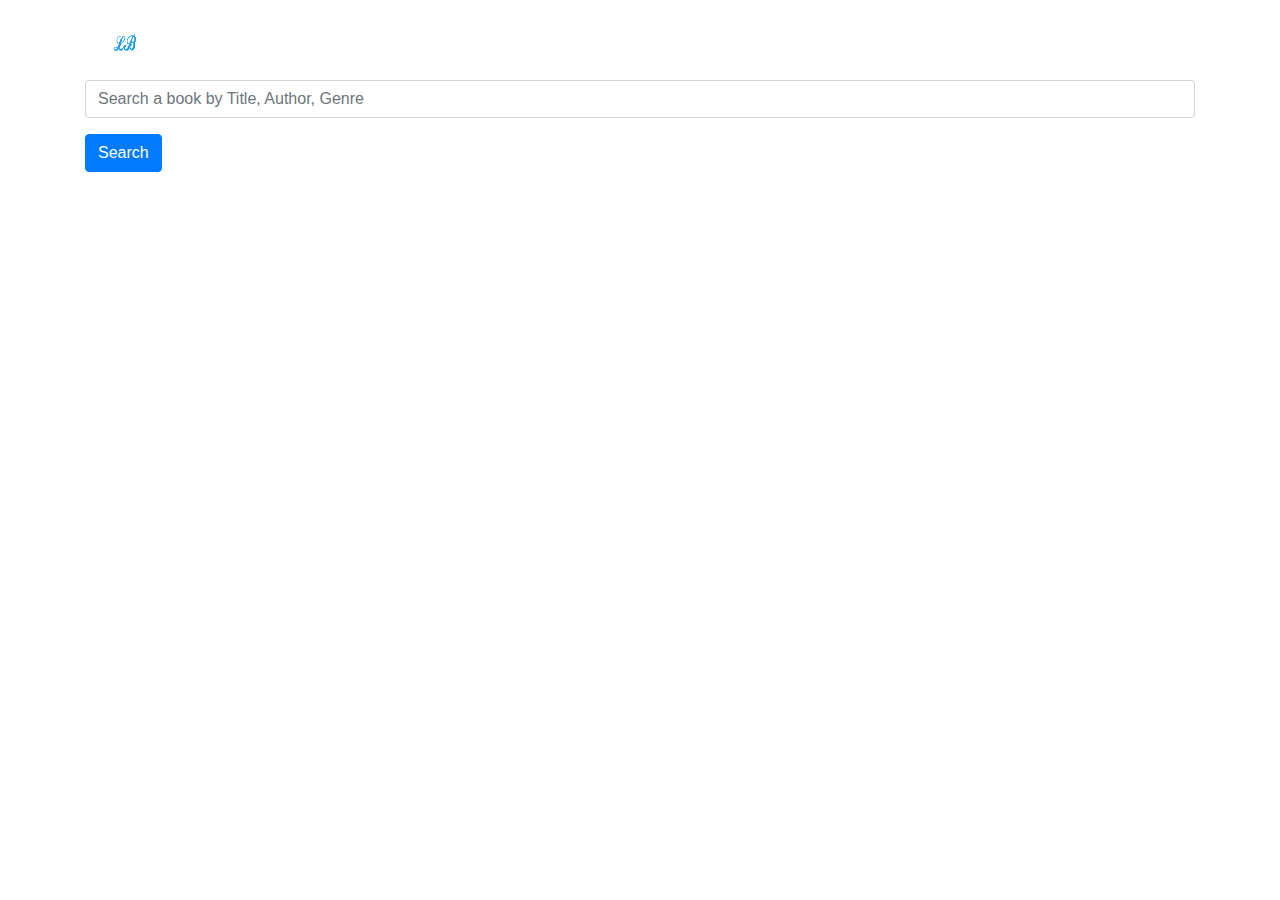
<file: frontend/index.html>
<!DOCTYPE html>
<html>
<head>
    <meta charset="utf-8">
    <meta name="author" content="">
    <meta name="description" content="Library">
    <meta name="viewport" content="width=device-width, initial-scale=1">
    <meta name="keywords" content="Library">
    <title>Library - Book Management System</title>
    <link rel="stylesheet" href="./css/styles.css">
    <link rel="icon" href="./favicon/favicon.ico" type="image/x-icon">
    <link rel="shortcut icon" href="./favicon/favicon.ico" type="image/x-icon">
    <link rel="apple-touch-icon" sizes="180x180" href="./favicon/apple-touch-icon.png">
    <link rel="icon" type="image/png" sizes="32x32" href="./favicon/favicon-32x32.png">
    <link rel="icon" type="image/png" sizes="16x16" href="./favicon/favicon-16x16.png">
    <link rel="manifest" href="./favicon/site.webmanifest">
    <!-- Include Bootstrap CSS -->
    <link rel="stylesheet" href="https://maxcdn.bootstrapcdn.com/bootstrap/4.5.2/css/bootstrap.min.css">
    <!-- Include Bootstrap JS and jQuery -->
    <script src="https://code.jquery.com/jquery-3.5.1.slim.min.js"></script>
    <script src="https://cdn.jsdelivr.net/npm/@popperjs/core@2.11.6/dist/umd/popper.min.js"></script>
    <script src="https://maxcdn.bootstrapcdn.com/bootstrap/4.5.2/js/bootstrap.min.js"></script>
    <script src="./js/script.js"></script>
</head>
<body>
    <div class="container">
        <a class="navbar-brand" href="/frontend">
            <img src="./logo.png" width="70" height="70" class="d-inline-block align-top" alt="Logo">
        </a>
        <form>
            <div class="form-group d-flex flex-row">
                <input type="text" id="searchQuery" class="form-control" placeholder="Search a book by Title, Author, Genre" required>
            </div>
            <button type="button" class="btn btn-primary" onclick="searchBooks()">Search</button>
        </form>
        <br/>
        <ul id="search-book" class="search"></ul>
    </div>
</body>
</html>
</file>
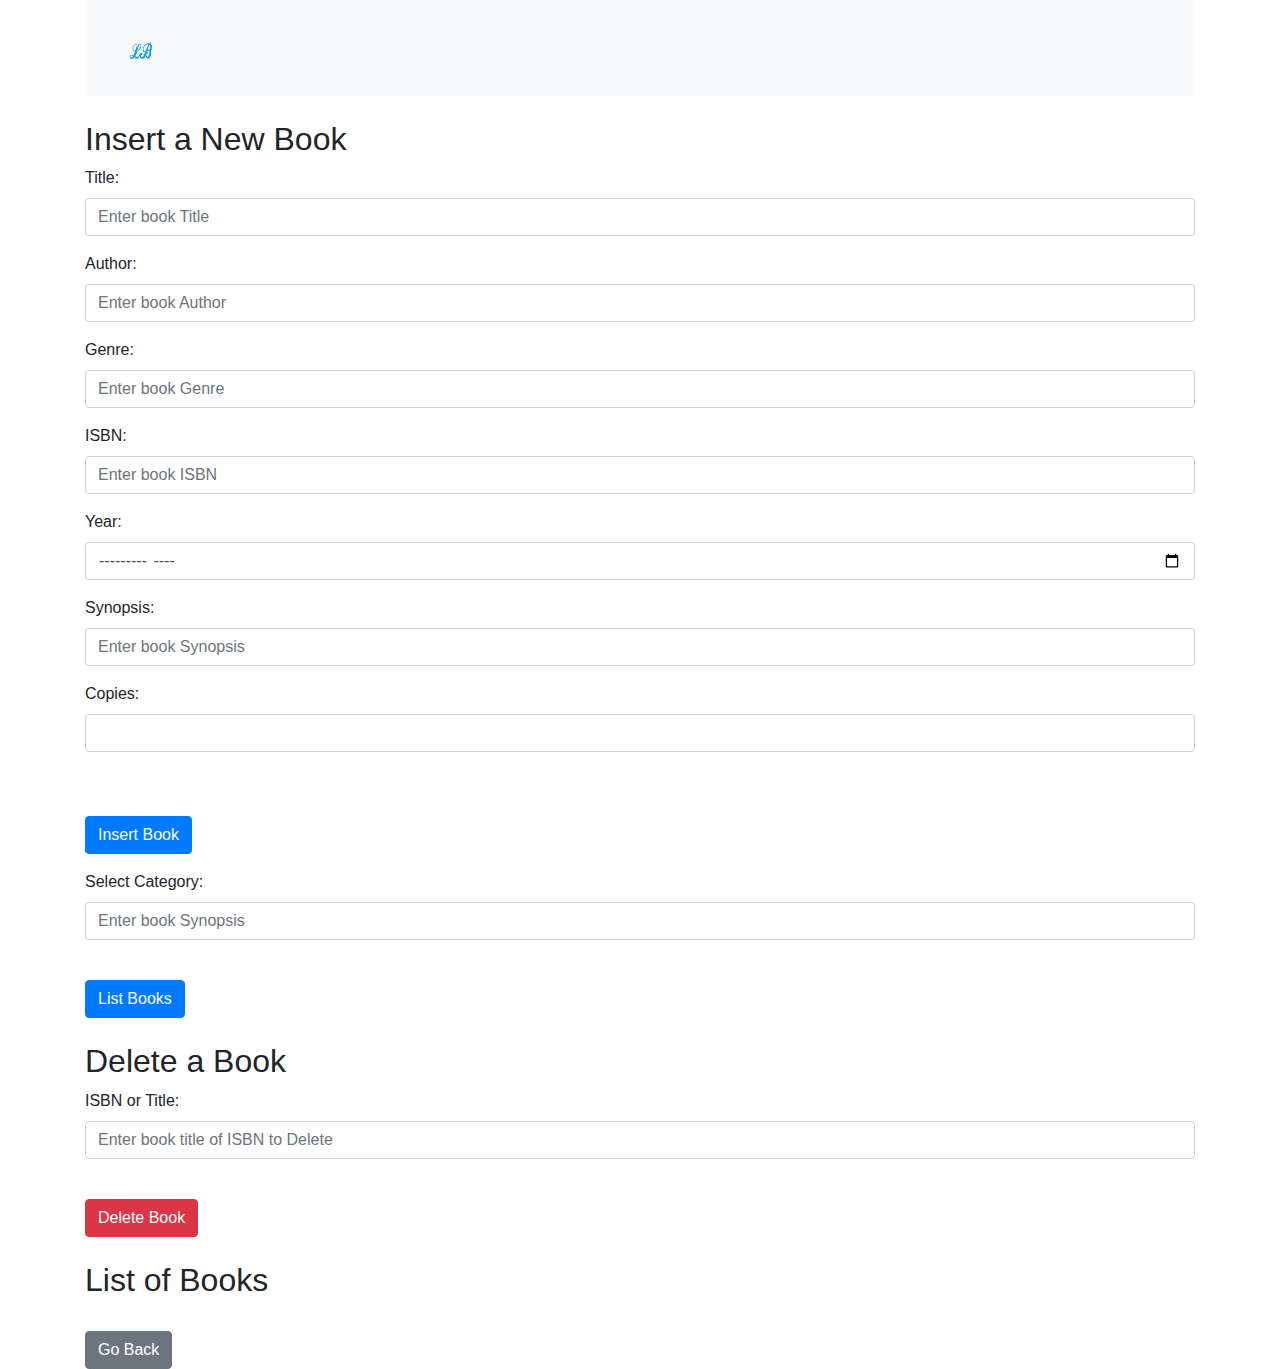
<file: frontend/books.html>
<!DOCTYPE html>
<html>
<head>
    <meta charset="utf-8">
    <meta name="author" content="">
    <meta name="description" content="Library">
    <meta name="viewport" content="width=device-width, initial-scale=1">
    <meta name="keywords" content="Library">
    <title>Library - Book Management System</title>
    <link rel="stylesheet" href="./css/styles.css">
    <link rel="icon" href="./favicon/favicon.ico" type="image/x-icon">
    <link rel="shortcut icon" href="./favicon/favicon.ico" type="image/x-icon">
    <link rel="apple-touch-icon" sizes="180x180" href="./favicon/apple-touch-icon.png">
    <link rel="icon" type="image/png" sizes="32x32" href="./favicon/favicon-32x32.png">
    <link rel="icon" type="image/png" sizes="16x16" href="./favicon/favicon-16x16.png">
    <link rel="manifest" href="./favicon/site.webmanifest">
    <!-- Include Bootstrap CSS -->
    <link rel="stylesheet" href="https://maxcdn.bootstrapcdn.com/bootstrap/4.5.2/css/bootstrap.min.css">
    <!-- Include Bootstrap JS and jQuery -->
    <script src="https://code.jquery.com/jquery-3.5.1.slim.min.js"></script>
    <script src="https://cdn.jsdelivr.net/npm/@popperjs/core@2.11.6/dist/umd/popper.min.js"></script>
    <script src="https://maxcdn.bootstrapcdn.com/bootstrap/4.5.2/js/bootstrap.min.js"></script>
    <script src="./js/script.js"></script>
</head>
<body>
    <div class="container">
        <nav class="navbar navbar-expand-lg navbar-light bg-light">
            <a class="navbar-brand" href="#">
                <img src="./logo.png" width="70" height="70" class="d-inline-block align-top" alt="Logo">
            </a>
        </nav>

        <!-- Form to insert a new book -->
        <h2 class="mt-4">Insert a New Book</h2>
        <form>
            <div class="form-group">
                <label for="title">Title:</label>
                <input type="text" id="title" class="form-control" placeholder="Enter book Title" required>
            </div>
            <div class="form-group">
                <label for="author">Author:</label>
                <input type="text" id="author" class="form-control" placeholder="Enter book Author" required>
            </div>
            <div class="form-group">
                <label for="genre">Genre:</label>
                <input type="text" id="genre" class="form-control" placeholder="Enter book Genre" required>
            </div>
            <div class="form-group">
                <label for="isbn">ISBN:</label>
                <input type="text" id="isbn" class="form-control" placeholder="Enter book ISBN" required>
            </div>
            <div class="form-group">
                <label for="year">Year:</label>
                <input type="month" id="year" class="form-control" placeholder="Enter book Year" required>
            </div>
            <div class="form-group">
                <label for="year">Synopsis:</label>
                <input type="text" id="synopsis" class="form-control" placeholder="Enter book Synopsis" required>
            </div>
            <div class="form-group">
                <label for="year">Copies:</label>
                <input type="number" id="copiesAvailable" class="form-control" required>
            </div>
            <br/>
            <ul id="insert-book" class="list-group"></ul>
            <br/>
            <button type="button" class="btn btn-primary" onclick="insertBook()">Insert Book</button>
        </form>

        <!-- Add to select the category -->
        <div class="form-group mt-3">
            <label for="category">Select Category:</label>
            <input type="text" id="category" class="form-control" placeholder="Enter book Synopsis" required>
            <br/>
            <ul id="category-books" class="list-group"></ul>
        </div>
        <button type="button" class="btn btn-primary" onclick="listBooksBySelectedCategory()">List Books</button>

        <!-- Form to delete a book -->
        <h2 class="mt-4">Delete a Book</h2>
        <form method="POST">
            <div class="form-group">
                <label for="isbn_or_title">ISBN or Title:</label>
                <input type="text" id="isbn_or_title" class="form-control" placeholder="Enter book title of ISBN to Delete" required>
                <br/>
                <ul id="delete-book" class="list-group"></ul>
            </div>
            <button type="button" class="btn btn-danger" onclick="deleteBook()">Delete Book</button>
        </form>

        <!-- List of Books -->
        <h2 class="mt-4">List of Books</h2>
        <ul id="all-books" class="list-group"></ul>

        <!-- Back Button -->
        <button class="btn btn-secondary mt-4" onclick="goBack()">Go Back</button>
    </div>
</body>
</html>
</file>
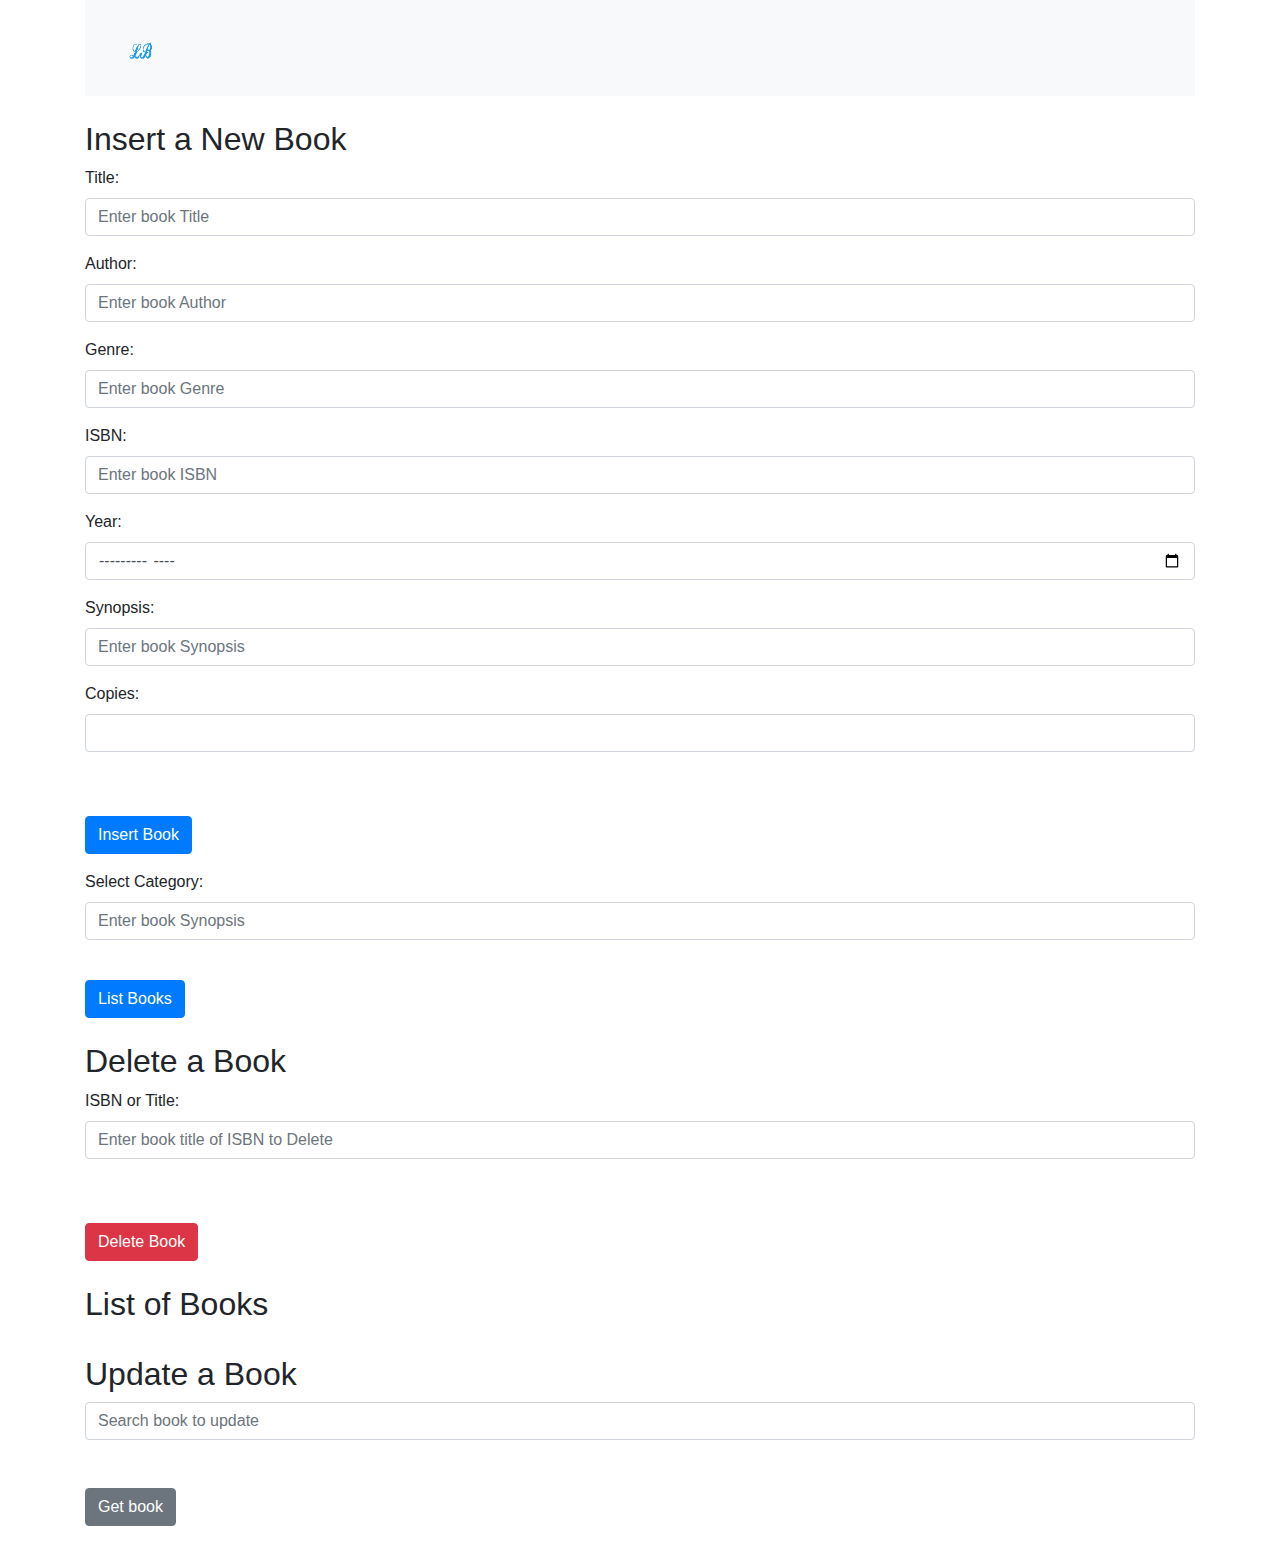
<file: frontend/delete.html>
<!DOCTYPE html>
<html>
<head>
    <meta charset="utf-8">
    <meta name="author" content="">
    <meta name="description" content="Library">
    <meta name="viewport" content="width=device-width, initial-scale=1">
    <meta name="keywords" content="Library">
    <title>Library - Book Management System</title>
    <link rel="stylesheet" href="./css/styles.css">
    <link rel="icon" href="./favicon/favicon.ico" type="image/x-icon">
    <link rel="shortcut icon" href="./favicon/favicon.ico" type="image/x-icon">
    <link rel="apple-touch-icon" sizes="180x180" href="./favicon/apple-touch-icon.png">
    <link rel="icon" type="image/png" sizes="32x32" href="./favicon/favicon-32x32.png">
    <link rel="icon" type="image/png" sizes="16x16" href="./favicon/favicon-16x16.png">
    <link rel="manifest" href="./favicon/site.webmanifest">
    <!-- Include Bootstrap CSS -->
    <link rel="stylesheet" href="https://maxcdn.bootstrapcdn.com/bootstrap/4.5.2/css/bootstrap.min.css">
    <!-- Include Bootstrap JS and jQuery -->
    <script src="https://code.jquery.com/jquery-3.5.1.slim.min.js"></script>
    <script src="https://cdn.jsdelivr.net/npm/@popperjs/core@2.11.6/dist/umd/popper.min.js"></script>
    <script src="https://maxcdn.bootstrapcdn.com/bootstrap/4.5.2/js/bootstrap.min.js"></script>
    <script src="./js/script.js"></script>
</head>
<body>
    <div class="container">
        <nav class="navbar navbar-expand-lg navbar-light bg-light">
            <a class="navbar-brand" href="#">
                <img src="./logo.png" width="70" height="70" class="d-inline-block align-top" alt="Logo">
            </a>
        </nav>

        <!-- Form to insert a new book -->
        <h2 class="mt-4">Insert a New Book</h2>
        <form>
            <div class="form-group">
                <label for="title">Title:</label>
                <input type="text" id="title" class="form-control" placeholder="Enter book Title" required>
            </div>
            <div class="form-group">
                <label for="author">Author:</label>
                <input type="text" id="author" class="form-control" placeholder="Enter book Author" required>
            </div>
            <div class="form-group">
                <label for="genre">Genre:</label>
                <input type="text" id="genre" class="form-control" placeholder="Enter book Genre" required>
            </div>
            <div class="form-group">
                <label for="isbn">ISBN:</label>
                <input type="text" id="isbn" class="form-control" placeholder="Enter book ISBN" required>
            </div>
            <div class="form-group">
                <label for="year">Year:</label>
                <input type="month" id="year" class="form-control" placeholder="Enter book Year" required>
            </div>
            <div class="form-group">
                <label for="year">Synopsis:</label>
                <input type="text" id="synopsis" class="form-control" placeholder="Enter book Synopsis" required>
            </div>
            <div class="form-group">
                <label for="year">Copies:</label>
                <input type="number" id="copiesAvailable" class="form-control" required>
            </div>
            <br/>
            <ul id="insert-book" class="list-group"></ul>
            <br/>
            <button type="button" class="btn btn-primary" onclick="insertBook()">Insert Book</button>
        </form>

        <!-- Add to select the category -->
        <div class="form-group mt-3">
            <label for="category">Select Category:</label>
            <input type="text" id="category" class="form-control" placeholder="Enter book Synopsis" required>
            <br/>
            <ul id="category-books" class="list-group"></ul>
        </div>
        <button type="button" class="btn btn-primary" onclick="listBooksBySelectedCategory()">List Books</button>

        <!-- Form to delete a book -->
        <h2 class="mt-4">Delete a Book</h2>
        <form method="POST">
            <div class="form-group">
                <label for="isbn_or_title">ISBN or Title:</label>
                <input type="text" id="isbn_or_title" class="form-control" placeholder="Enter book title of ISBN to Delete" required>
                <br/>
                <ul id="delete-book" class="list-group"></ul>
            </div>
            <br/>
            <button type="button" class="btn btn-danger" onclick="deleteBook()">Delete Book</button>
        </form>

        <!-- List of Books -->
        <h2 class="mt-4">List of Books</h2>
        <ul id="all-books" class="list-group"></ul>

        <!-- update a book -->
        <h2 class="mt-4">Update a Book</h2>
        <form>
            <div class="form-group">
                <input type="text" id="searchupdate" class="form-control" placeholder="Search book to update" required>
                <br/>
                <ul id="searchUpdate-book" class="list-group"></ul>
                <br/>
                <button type="button" class="btn btn-secondary" onclick="updatesearch()">Get book</button>
            </div>
        </form>
        <form class="form-group" id="updateDetails">
        </form>
        <ul id="update-book" class="list-group"></ul>
    </div>
</body>
</html>
</file>
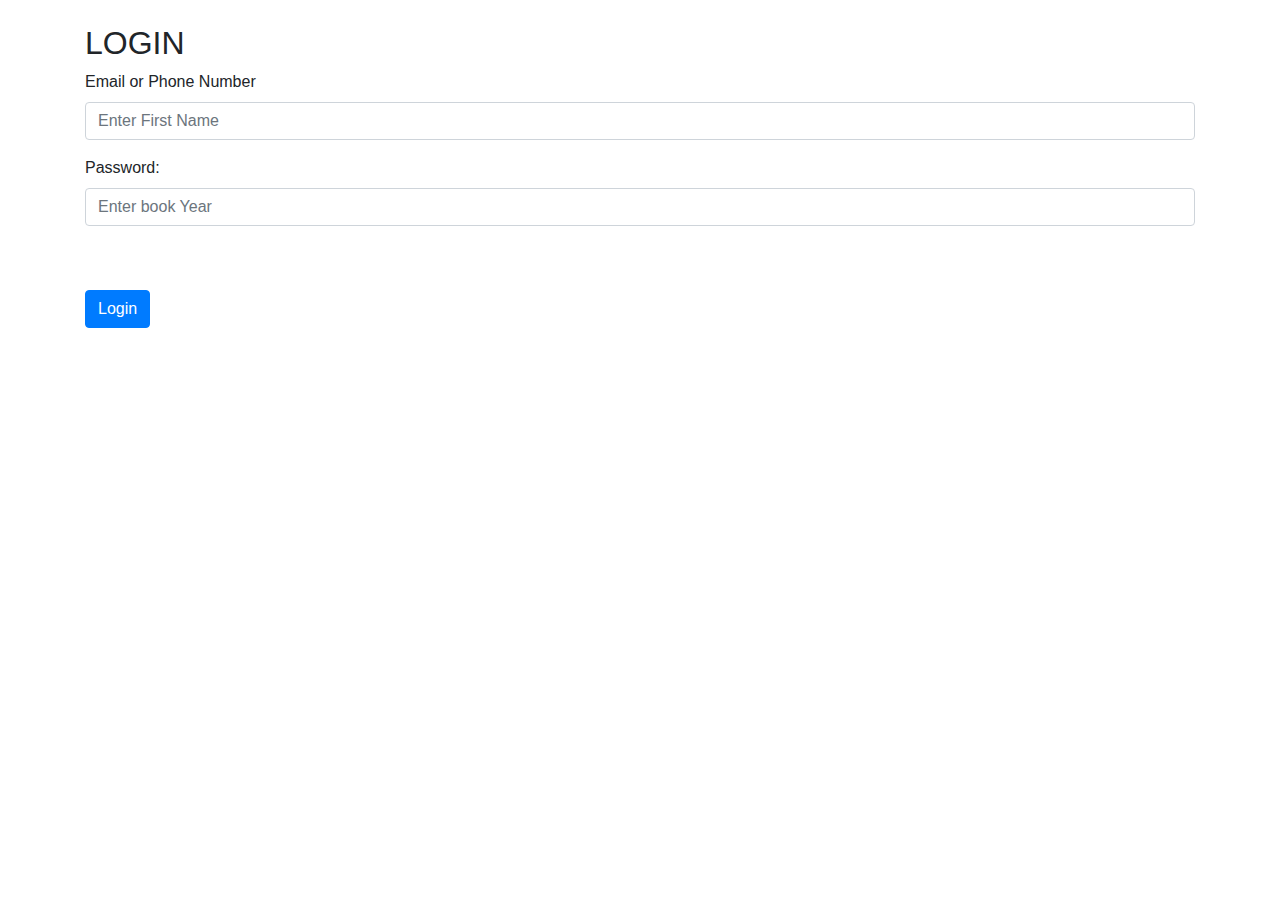
<file: frontend/login.html>
<!DOCTYPE html>
<html lang="en">
<head>
    <meta charset="UTF-8">
    <meta name="viewport" content="width=device-width, initial-scale=1.0">
    <title>Register</title>
    <link rel="stylesheet" href="./css/styles.css">
    <link rel="icon" href="./favicon/favicon.ico" type="image/x-icon">
    <link rel="shortcut icon" href="./favicon/favicon.ico" type="image/x-icon">
    <link rel="apple-touch-icon" sizes="180x180" href="./favicon/apple-touch-icon.png">
    <link rel="icon" type="image/png" sizes="32x32" href="./favicon/favicon-32x32.png">
    <link rel="icon" type="image/png" sizes="16x16" href="./favicon/favicon-16x16.png">
    <link rel="manifest" href="./favicon/site.webmanifest">
    <!-- Include Bootstrap CSS -->
    <link rel="stylesheet" href="https://maxcdn.bootstrapcdn.com/bootstrap/4.5.2/css/bootstrap.min.css">
    <!-- Include Bootstrap JS and jQuery -->
    <script src="https://code.jquery.com/jquery-3.5.1.slim.min.js"></script>
    <script src="https://cdn.jsdelivr.net/npm/@popperjs/core@2.11.6/dist/umd/popper.min.js"></script>
    <script src="https://maxcdn.bootstrapcdn.com/bootstrap/4.5.2/js/bootstrap.min.js"></script>
    <script src="./js/script.js"></script>
</head>
<body>
        <!--Register form-->
        <div class="container">
            <!-- Form to insert a new book -->
        <h2 class="mt-4">LOGIN</h2>
        <form>
            <div class="form-group">
                <label for="fname">Email or Phone Number</label>
                <input type="text" id="username" class="form-control" placeholder="Enter First Name" required>
            </div>
            <div class="form-group">
                <label for="password">Password:</label>
                <input type="password" id="password" class="form-control" placeholder="Enter book Year" required>
            </div>
            <br/>
            <ul id="insert-book" class="list-group"></ul>
            <br/>
            <button type="button" class="btn btn-primary" onclick="login()">Login</button>
        </form>
        </div>
</body>
</html>
</file>
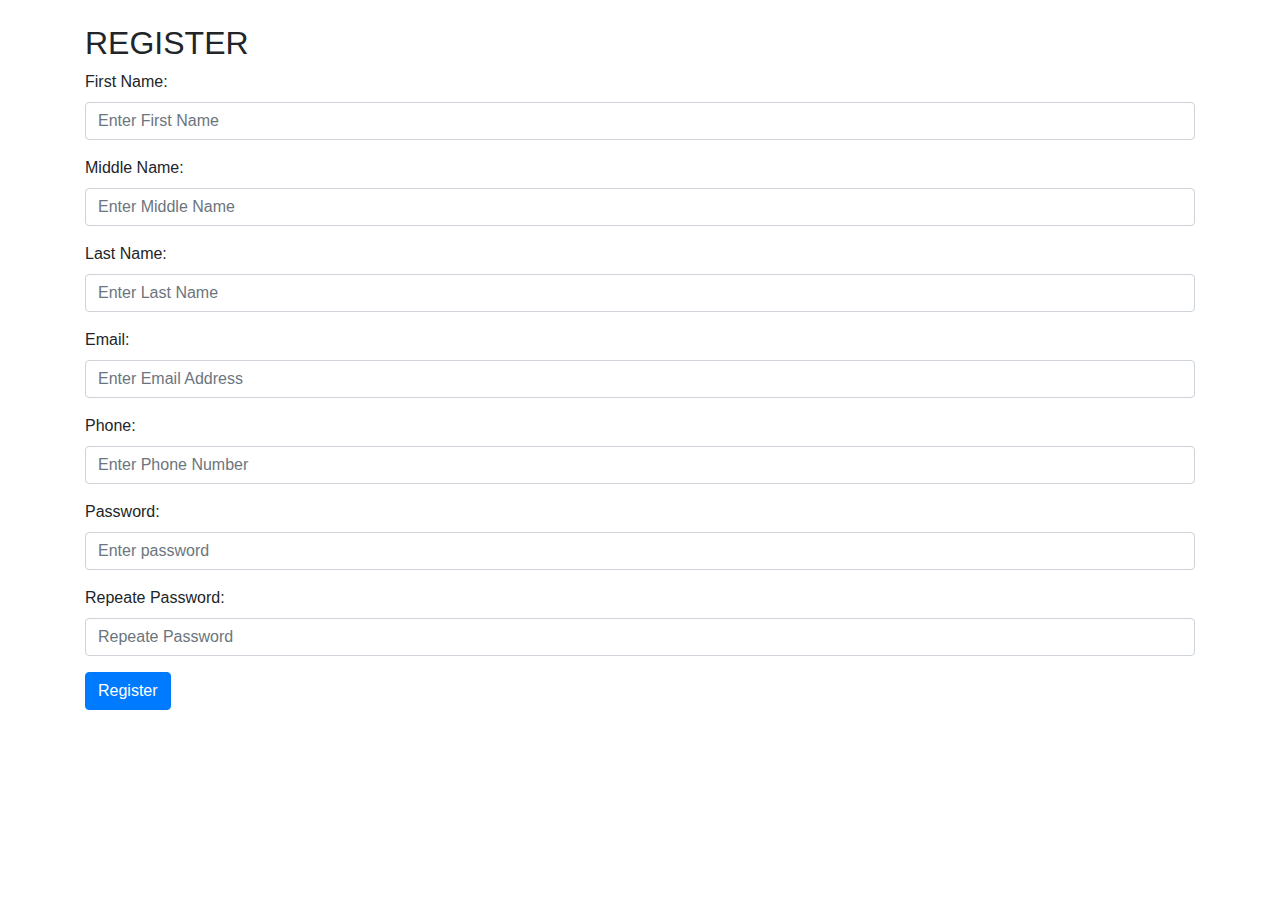
<file: frontend/register.html>
<!DOCTYPE html>
<html lang="en">
<head>
    <meta charset="UTF-8">
    <meta name="viewport" content="width=device-width, initial-scale=1.0">
    <title>Register</title>
    <link rel="stylesheet" href="./css/styles.css">
    <link rel="icon" href="./favicon/favicon.ico" type="image/x-icon">
    <link rel="shortcut icon" href="./favicon/favicon.ico" type="image/x-icon">
    <link rel="apple-touch-icon" sizes="180x180" href="./favicon/apple-touch-icon.png">
    <link rel="icon" type="image/png" sizes="32x32" href="./favicon/favicon-32x32.png">
    <link rel="icon" type="image/png" sizes="16x16" href="./favicon/favicon-16x16.png">
    <link rel="manifest" href="./favicon/site.webmanifest">
    <!-- Include Bootstrap CSS -->
    <link rel="stylesheet" href="https://maxcdn.bootstrapcdn.com/bootstrap/4.5.2/css/bootstrap.min.css">
    <!-- Include Bootstrap JS and jQuery -->
    <script src="https://code.jquery.com/jquery-3.5.1.slim.min.js"></script>
    <script src="https://cdn.jsdelivr.net/npm/@popperjs/core@2.11.6/dist/umd/popper.min.js"></script>
    <script src="https://maxcdn.bootstrapcdn.com/bootstrap/4.5.2/js/bootstrap.min.js"></script>
    <script src="./js/script.js"></script>
</head>
<body>
        <!--Register form-->
        <div class="container">
            <!-- Form to insert a new book -->
        <h2 class="mt-4">REGISTER</h2>
        <form id="registration">
            <div class="form-group">
                <div id="register" class="list-group"></div>
                <label for="fname">First Name:</label>
                <input type="text" id="fname" class="form-control" placeholder="Enter First Name" required>
            </div>
            <div class="form-group">
                <label for="mname">Middle Name:</label>
                <input type="text" id="mname" class="form-control" placeholder="Enter Middle Name">
            </div>
            <div class="form-group">
                <label for="lname">Last Name:</label>
                <input type="text" id="lname" class="form-control" placeholder="Enter Last Name" required>
            </div>
            <div class="form-group">
                <label for="email">Email:</label>
                <input type="email" id="email" class="form-control" placeholder="Enter Email Address" required>
            </div>
            <div class="form-group">
                <label for="phone">Phone:</label>
                <input type="text" id="phone" class="form-control" placeholder="Enter Phone Number" >
            </div>
            <div class="form-group">
                <label for="password">Password:</label>
                <input type="password" id="password" class="form-control" placeholder="Enter password" required>
            </div>
            <div class="form-group">
                <label for="repassword">Repeate Password:</label>
                <input type="password" id="repassword" class="form-control" placeholder="Repeate Password" required>
            </div>
            <button type="button" class="btn btn-primary" onclick="register()">Register</button>
        </form>
        </div>
</body>
</html>
</file>
<file: frontend/css/styles.css>
ul{
        list-style: none;
}
</file>
